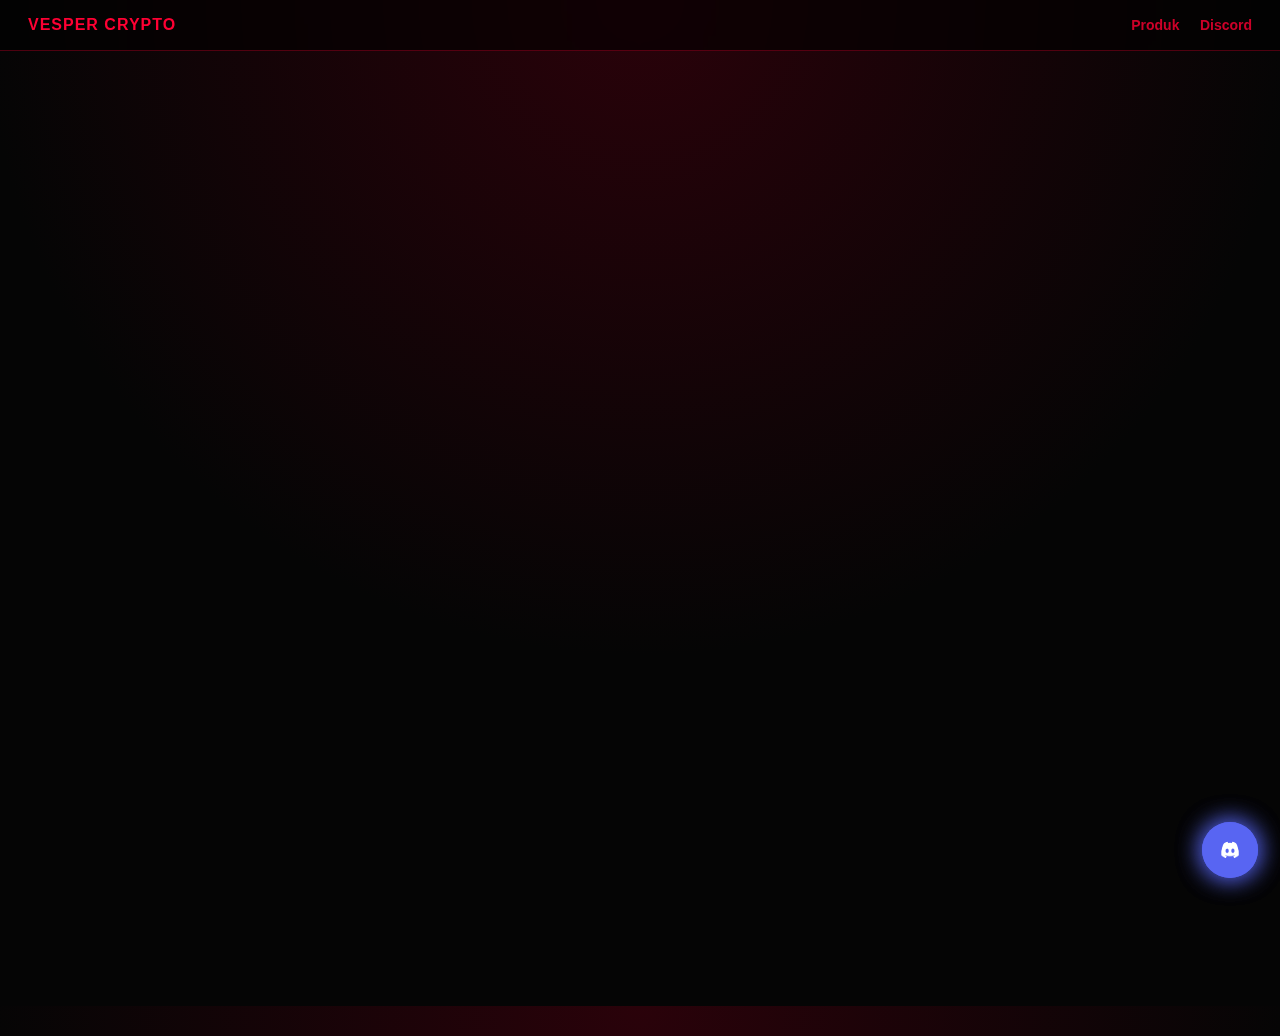
<file: index.html>
<!doctype html>
<html lang="id">
<head>
<meta charset="utf-8">
<meta name="viewport" content="width=device-width,initial-scale=1">
<title>Vesper Crypto</title>
<link rel="stylesheet" href="style.css">

</head>
<a href="https://discord.gg/Vj5hWpwq"
   class="discord-float"
   target="_blank"
   title="Join Discord">
  <img src="assets/discord.png" alt="Discord">
</a>

<body>

<!-- NAVBAR -->
<div class="nav">
  <span class="logo">VESPER CRYPTO</span>

  <div class="nav-links">
    <a href="#products">Produk</a>
    <a href="https://discord.gg/Vj5hWpwq" target="_blank">Discord</a>
  </div>
</div>

<!-- HERO -->
<section class="hero glass reveal">
  <h1 class="glitch">VESPER CRYPTO</h1>
  <p>
    Akses kelas, database, dan komunitas crypto premium<br>
    untuk trader & investor serius.
  </p>
  <a href="#products" class="btn primary">Explore Products</a>
</section>

<!-- STORY / TEXT (GARIS OREN DI SCREENSHOT LU) -->
<!-- STORY -->
<section class="story reveal">
  <div class="story-line"></div>
  <div id="typing" class="typing-box premium"></div>
</section>



<!-- SHOWCASE GAMBAR (DINAMIS) -->
<section class="visual-showcase reveal">
  <div class="showcase-track">
    <img src="assets/desainbot.png">
    <img src="assets/miror.png">
    <img src="assets/modul.png">
    <!-- nanti tinggal tambah -->
  </div>
</section>

<!-- PRODUCTS -->
<section id="products" class="reveal">
  <div id="grid" class="slider"></div>
</section>

<!-- DISCORD FLOAT BUTTON (SEMUA HALAMAN) -->
<a href="https://discord.gg/Vj5hWpwq"
   target="_blank"
   class="discord-float"
   title="Join Discord">
  <img src="assets/discord.png">
</a>

<script src="app.js"></script>
<script>renderHome()</script>

</body>
</html>
</file>
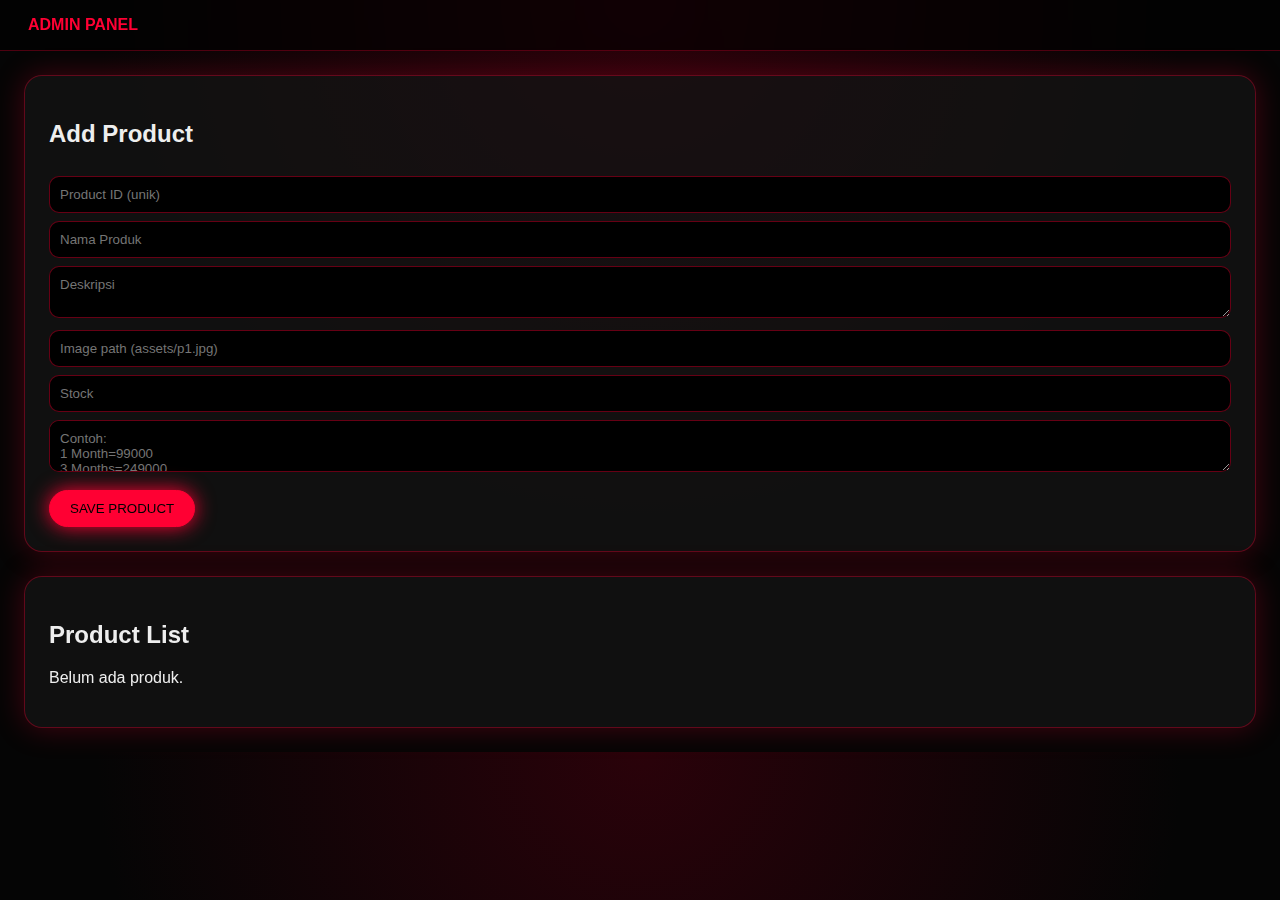
<file: admin.html>
<!doctype html>
<html lang="id">
<head>
<meta charset="utf-8">
<meta name="viewport" content="width=device-width,initial-scale=1">
<title>Admin Panel</title>
<link rel="stylesheet" href="style.css">
</head>
<body>

<div class="nav">ADMIN PANEL</div>

<!-- ADD PRODUCT -->
<section class="section glass">
  <h2>Add Product</h2>

  <input id="pid" placeholder="Product ID (unik)">
  <input id="pname" placeholder="Nama Produk">
  <textarea id="pdesc" placeholder="Deskripsi"></textarea>
  <input id="pimgs" placeholder="Image path (assets/p1.jpg)">
  <input id="pstock" type="number" placeholder="Stock">

  <textarea id="pdur" placeholder="Contoh:
1 Month=99000
3 Months=249000
Lifetime=999000"></textarea>

  <button class="btn primary" onclick="add()">SAVE PRODUCT</button>
</section>

<!-- PRODUCT LIST -->
<section class="section glass">
  <h2>Product List</h2>
  <div id="productList"></div>
</section>

<script src="app.js"></script>
<script src="admin.js"></script>

<script>
function renderAdminList(){
  const list = document.getElementById("productList");
  const d = db();
  list.innerHTML = "";

  if(!Object.keys(d).length){
    list.innerHTML = "<p>Belum ada produk.</p>";
    return;
  }

  for(const id in d){
    list.innerHTML += `
      <div class="admin-card glass">
        <b>${d[id].name}</b><br>
        <small>${id}</small><br>
        Stock: ${d[id].stock}<br><br>
       <button class="btn" onclick="deleteProduct('${id}')">DELETE</button>
      </div>
    `;
  }
}

renderAdminList();
</script>

</body>
</html>
</file>
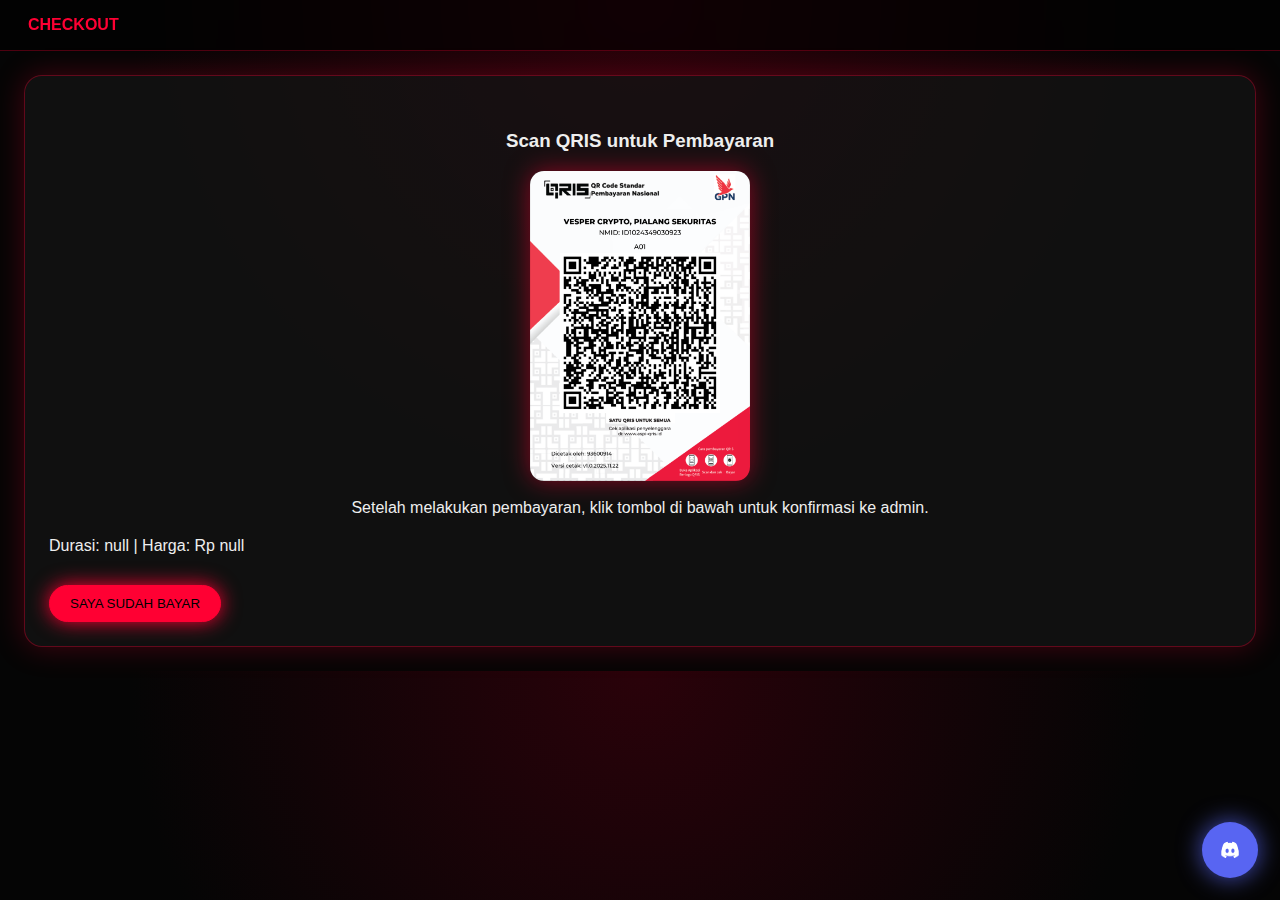
<file: checkout.html>
<!doctype html>
<html lang="id">
<head>
<meta charset="utf-8">
<meta name="viewport" content="width=device-width,initial-scale=1">
<title>Checkout</title>
<link rel="stylesheet" href="style.css">
</head>
<body>

<div class="nav">CHECKOUT</div>

<section class="section glass">

  <!-- PAYMENT -->
  <div class="payment-box">
    <h3>Scan QRIS untuk Pembayaran</h3>
    <img src="assets/qris.png" alt="QRIS Vesper" class="qris-img">
    <p>Setelah melakukan pembayaran, klik tombol di bawah untuk konfirmasi ke admin.</p>
  </div>

  <!-- SUMMARY -->
  <p id="summary" style="margin-top:20px"></p>

  <!-- CONFIRM -->
  <button class="btn primary" onclick="finish()">SAYA SUDAH BAYAR</button>

</section>

<script>
document.addEventListener("DOMContentLoaded", () => {
  const q = new URLSearchParams(location.search);
  const summary = document.getElementById("summary");

  summary.innerText =
    `Durasi: ${q.get("dur")} | Harga: Rp ${q.get("price")}`;
});

function finish(){
  const q = new URLSearchParams(location.search);
  const msg =
`Halo Admin Vesper,
Saya sudah melakukan pembayaran.

Durasi: ${q.get("dur")}
Harga: Rp ${q.get("price")}`;

  window.open(
    "https://wa.me/6285199122336?text=" + encodeURIComponent(msg),
    "_blank"
  );
}
</script>
<a href="https://discord.gg/Vj5hWpwq"
   class="discord-float"
   target="_blank"
   title="Join Discord">
  <img src="assets/discord.png" alt="Discord">
</a>
</body>
</html>
</file>
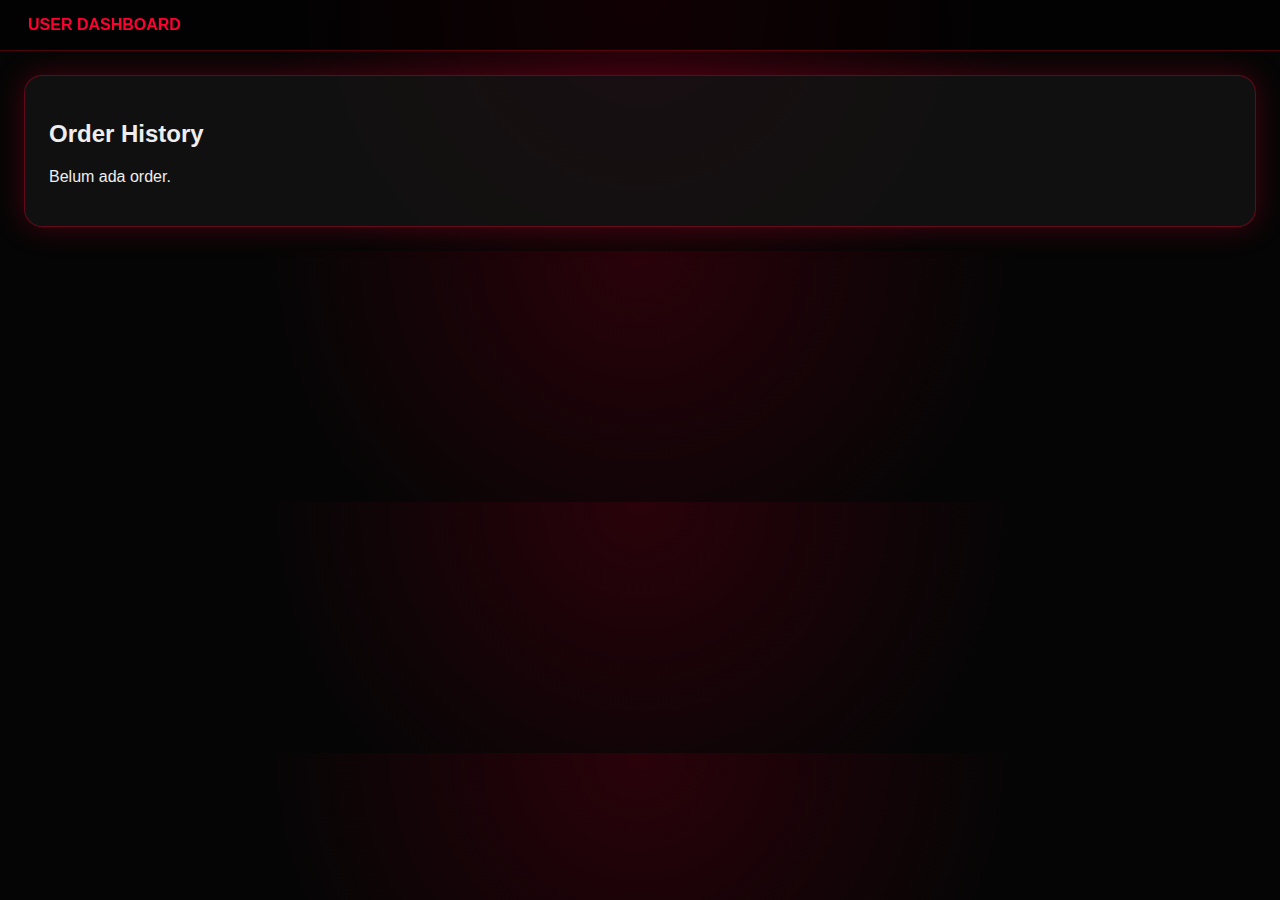
<file: dashboard.html>
<!doctype html>
<html>
<head>
<meta charset="utf-8">
<title>User Dashboard</title>
<link rel="stylesheet" href="style.css">
</head>
<body>

<div class="nav">USER DASHBOARD</div>

<section class="section glass">
  <h2>Order History</h2>
  <div id="list"></div>
</section>

<script src="app.js"></script>
<script>
  const o = orders();
  const list = document.getElementById("list");

  if(!o.length){
    list.innerHTML = "<p>Belum ada order.</p>";
  } else {
    list.innerHTML = o.map(x=>`
      <div style="margin-bottom:12px">
        <b>${x.name}</b> — ${x.dur} — <span style="color:#ff0033">Rp ${x.price}</span><br>
        <small>${x.time}</small>
      </div>
    `).join("");
  }
</script>

</body>
</html>
</file>
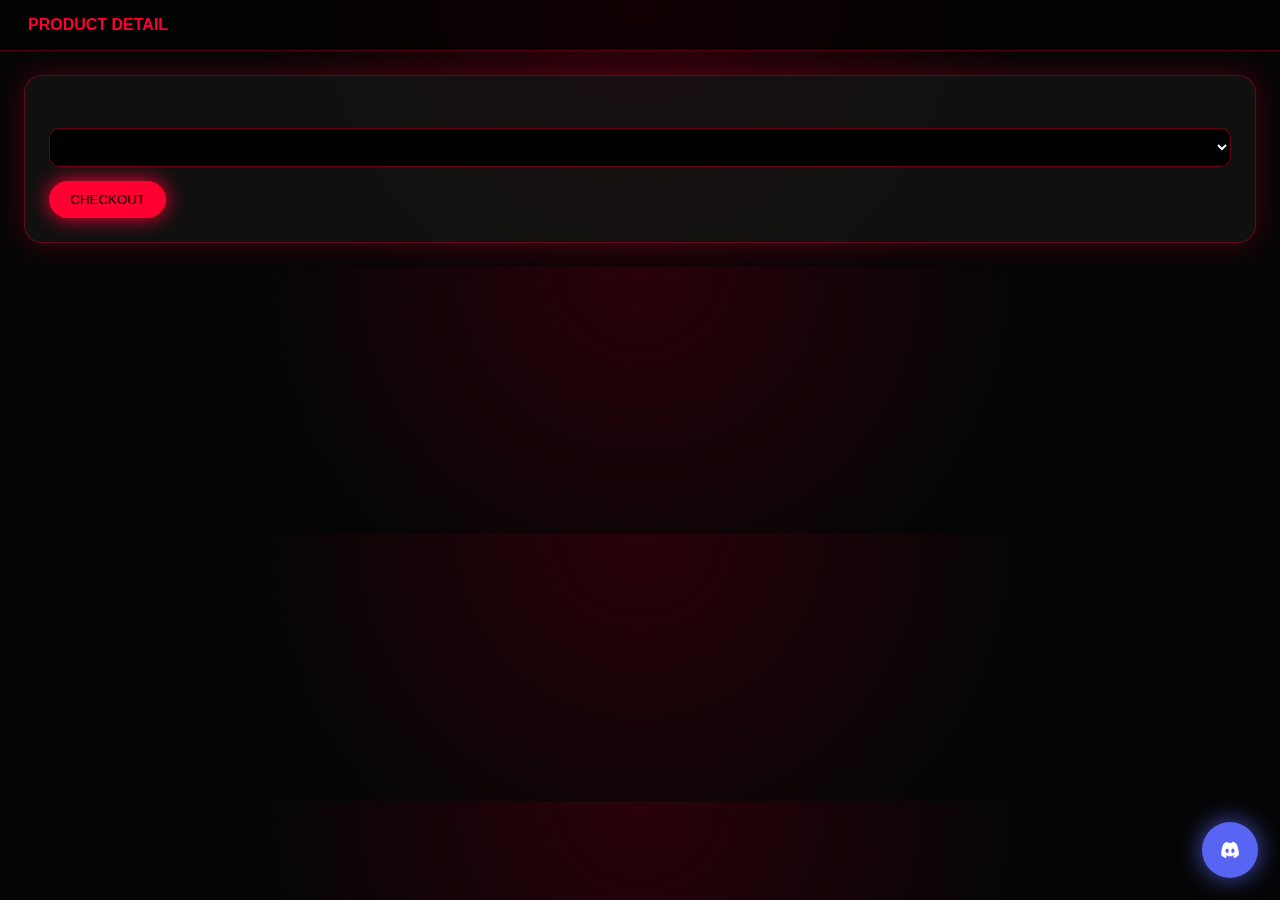
<file: product.html>
<!doctype html>
<html lang="id">
<head>
<meta charset="utf-8">
<meta name="viewport" content="width=device-width,initial-scale=1">
<title>Product Detail</title>
<link rel="stylesheet" href="style.css">
</head>
<body>

<div class="nav">PRODUCT DETAIL</div>

<section class="section glass">
  <div id="imgs" style="display:flex;gap:12px;overflow:auto"></div>
  <h2 id="name"></h2>
  <p id="desc"></p>

  <select id="dur"></select>
  <div id="price" class="price"></div>
  <button id="toCheckout" class="btn primary">CHECKOUT</button>
</section>

<script src="app.js"></script>
<script>renderProduct()</script>
<a href="https://discord.gg/Vj5hWpwq"
   class="discord-float"
   target="_blank"
   title="Join Discord">
  <img src="assets/discord.png" alt="Discord">
</a>
</body>
</html>
</file>
<file: style.css>
:root{
  --red:#ff0033;
  --bg:#050505;
  --glass:rgba(20,20,20,.75);
}
*{box-sizing:border-box;font-family:Inter,Arial,sans-serif}
body{
  margin:0;
  background:
    radial-gradient(circle at top,#2a020a 0%,#050505 55%),
    linear-gradient(180deg,#000,#050505);
  color:#eee;
}

a{text-decoration:none;color:inherit}

.nav{
  padding:18px 28px;
  font-weight:900;
  color:var(--red);
  border-bottom:1px solid rgba(255,0,51,.3);
  background:rgba(0,0,0,.6);
  backdrop-filter:blur(10px);
}

.glass{
  background:var(--glass);
  border:1px solid rgba(255,0,51,.35);
  border-radius:18px;
  box-shadow:0 0 30px rgba(255,0,51,.25);
}

.grid{
  padding:28px;
  display:grid;
  grid-template-columns:repeat(auto-fit,minmax(260px,1fr));
  gap:24px;
}

.card{
  padding:18px;
  position:relative;
}
.card img{
  width:100%;
  border-radius:14px;
  margin-bottom:10px;
}

.badge{
  position:absolute;
  top:14px;right:14px;
  background:var(--red);
  color:#000;
  padding:6px 10px;
  font-weight:800;
  border-radius:999px;
}

.hero{
  margin:28px;
  padding:80px 24px;
  text-align:center;
}
.hero h1{color:var(--red);font-size:44px}
.hero p{color:#aaa;max-width:600px;margin:12px auto}

.btn{
  display:inline-block;
  margin-top:14px;
  padding:10px 20px;
  border-radius:999px;
  border:1px solid var(--red);
  color:var(--red);
  cursor:pointer;
}
.btn.primary{
  background:var(--red);
  color:#000;
  box-shadow:0 0 20px var(--red);
}

.price{color:var(--red);font-size:22px;font-weight:900}

input,textarea,select{
  width:100%;
  padding:10px;
  margin-top:8px;
  border-radius:10px;
  background:#000;
  color:#fff;
  border:1px solid rgba(255,0,51,.4);
}

.tabs{display:flex;gap:10px;margin:16px 0}
.tab{padding:6px 14px;border:1px solid var(--red);border-radius:999px;cursor:pointer}
.tab.active{background:var(--red);color:#000}

.section{margin:24px;padding:24px}
/* ===== NEON GLOW ENHANCEMENT ===== */

.card{
  transition:all .35s ease;
}
.card:hover{
  transform:translateY(-8px) scale(1.01);
  box-shadow:
    0 0 25px rgba(255,0,51,.4),
    0 0 60px rgba(255,0,51,.25);
}

.btn{
  transition:all .25s ease;
}
.btn:hover{
  background:var(--red);
  color:#000;
  box-shadow:
    0 0 18px var(--red),
    0 0 40px rgba(255,0,51,.6);
}

.hero{
  animation:heroIn .9s ease forwards;
}

@keyframes heroIn{
  from{opacity:0;transform:translateY(30px)}
  to{opacity:1;transform:none}
}

.badge{
  animation:pulse 1.6s infinite alternate;
}

@keyframes pulse{
  from{box-shadow:0 0 10px var(--red)}
  to{box-shadow:0 0 22px var(--red)}
}
.reveal{
  opacity:0;
  transform:translateY(30px);
  transition:all .6s ease;
}
.reveal.active{
  opacity:1;
  transform:none;
}
@keyframes cardIn{
  from{opacity:0;transform:scale(.95)}
  to{opacity:1;transform:none}
}
.card{
  animation:cardIn .5s ease both;
}
#particles{
position:fixed;
inset:0;
z-index:-1;
pointer-events:none;
}
.glitch{
color:var(--red);
position:relative;
font-size:48px;
font-weight:900;
}
.glitch::before,.glitch::after{
content:attr(data-text);
position:absolute;
left:0;top:0;width:100%;
opacity:.7;
}
.glitch::before{color:#ff6b81;left:2px;animation:g1 2s infinite}
.glitch::after{color:#ff0033;left:-2px;animation:g2 1.5s infinite}
@keyframes g1{0%{clip-path:inset(0 0 90% 0)}50%{clip-path:inset(30% 0 40% 0)}}
@keyframes g2{0%{clip-path:inset(80% 0 0 0)}50%{clip-path:inset(10% 0 60% 0)}}
.slider{
display:flex;
gap:20px;
overflow-x:auto;
scroll-snap-type:x mandatory;
}
.slider .card{
min-width:260px;
scroll-snap-align:center;
}
.step{display:none}
.step.active{display:block;animation:fade .4s ease}
@keyframes fade{from{opacity:0;transform:translateY(20px)}}
.admin-card{
border:1px dashed rgba(255,0,51,.4);
padding:14px;
margin:12px 0;
transition:.3s;
}
.admin-card:hover{
box-shadow:0 0 20px rgba(255,0,51,.4);
transform:scale(1.02);
}
.visual-showcase{
  padding:32px 28px;
  overflow:hidden;
}

.showcase-track{
  display:flex;
  gap:24px;
  overflow-x:auto;
  scroll-snap-type:x mandatory;
  padding-bottom:10px;
}

.showcase-track img{
  height:220px;
  border-radius:18px;
  border:1px solid rgba(255,0,51,.3);
  box-shadow:0 0 25px rgba(255,0,51,.25);
  scroll-snap-align:center;
  transition:.4s;
}

.showcase-track img:hover{
  transform:scale(1.05);
  box-shadow:0 0 45px rgba(255,0,51,.6);
}
.discord-float{
  position:fixed;
  bottom:24px;
  right:24px;
  width:56px;
  height:56px;
  background:#5865F2;
  border-radius:50%;
  display:flex;
  align-items:center;
  justify-content:center;
  box-shadow:0 0 25px rgba(88,101,242,.8);
  z-index:999;
  transition:.3s;
}

.discord-float img{
  width:28px;
}

.discord-float:hover{
  transform:scale(1.12);
  box-shadow:0 0 45px rgba(88,101,242,1);
}
.story{
  padding:48px 28px;
  max-width:900px;
  margin:auto;
  text-align:left;
  color:#cfcfcf;
  font-size:17px;
  line-height:1.8;
}
.nav{
  display:flex;
  justify-content:space-between;
  align-items:center;
  padding:16px 28px;
  color:#ff0033;
}

.logo{
  font-weight:bold;
  letter-spacing:1px;
}

.nav-links a{
  margin-left:16px;
  color:#ff0033;
  text-decoration:none;
  font-size:14px;
  opacity:.8;
}

.nav-links a:hover{
  opacity:1;
  text-shadow:0 0 6px #ff0033;
}
#typing{
  white-space:pre-line;
  font-size:17px;
  line-height:1.8;
  color:#cfcfcf;
}
.typing-box{
  max-width:900px;
  margin:auto;
  font-size:18px;
  line-height:1.9;
  color:#d0d0d0;
}

.typing-box p{
  margin:0 0 22px 0;
}

.typing-box .highlight{
  color:var(--red);
  font-weight:600;
  text-shadow:0 0 12px rgba(255,0,51,.5);
}
.story{
  padding:64px 28px;
  max-width:980px;
  margin:auto;
  position:relative;
}

.story-line{
  width:80px;
  height:3px;
  background:linear-gradient(90deg,var(--red),transparent);
  margin-bottom:28px;
  box-shadow:0 0 14px rgba(255,0,51,.6);
}

.typing-box.premium{
  font-size:19px;
  line-height:1.9;
  color:#d6d6d6;
}

.typing-box.premium p{
  margin:0 0 26px 0;
  opacity:0;
  animation:fadeUp .6s ease forwards;
}

.typing-box.premium p:first-child{
  font-size:24px;
  font-weight:600;
  color:#fff;
}

.typing-box.premium p:last-child{
  font-size:26px;
  font-weight:700;
  color:var(--red);
  text-shadow:0 0 18px rgba(255,0,51,.6);
}

.typing-box .highlight{
  color:var(--red);
}

@keyframes fadeUp{
  from{opacity:0;transform:translateY(14px)}
  to{opacity:1;transform:none}
}
.payment-box{
  margin-top:30px;
  text-align:center;
}

.qris-img{
  width:220px;
  max-width:80%;
  margin:18px auto;
  display:block;
  border-radius:14px;
  box-shadow:0 0 25px rgba(255,0,51,.5);
}
.discord-float{
  position:fixed;
  bottom:22px;
  right:22px;
  width:56px;
  height:56px;
  background:#5865F2;
  border-radius:50%;
  display:flex;
  align-items:center;
  justify-content:center;
  z-index:9999;
  box-shadow:0 0 25px rgba(88,101,242,.8);
  transition:.3s;
}

.discord-float img{
  width:28px;
  height:28px;
}

.discord-float:hover{
  transform:scale(1.08);
  box-shadow:0 0 35px rgba(88,101,242,1);
}
/* ===== PRODUCT CARD FIX ===== */
.card {
  display: flex;
  flex-direction: column;
  gap: 12px;
  max-width: 360px;
}

/* GRID GAMBAR */
.card img {
  width: 100%;
  height: 120px;
  object-fit: cover;
  border-radius: 12px;
}

/* BIKIN GRID 3 GAMBAR */
.card .img-grid {
  display: grid;
  grid-template-columns: repeat(3, 1fr);
  gap: 8px;
}

/* DESKRIPSI RINGKAS */
.desc-short {
  font-size: 13px;
  color: #aaa;
  line-height: 1.4;
  max-height: 40px;
  overflow: hidden;
  text-overflow: ellipsis;
}
/* ===== SCROLLABLE PRODUCT DESCRIPTION ===== */
.desc-scroll {
  font-size: 13px;
  line-height: 1.5;
  color: #cfcfcf;

  max-height: 90px;       /* tinggi box deskripsi */
  overflow-y: auto;       /* AKTIF SCROLL */
  padding-right: 6px;

  scrollbar-width: thin;
  scrollbar-color: #ff0033 transparent;
}

/* Scrollbar (Chrome / Edge) */
.desc-scroll::-webkit-scrollbar {
  width: 4px;
}

.desc-scroll::-webkit-scrollbar-thumb {
  background: linear-gradient(180deg, #ff0033, #ff0066);
  border-radius: 10px;
}

.desc-scroll::-webkit-scrollbar-track {
  background: transparent;
}
.desc-scroll {
  position: relative;
  mask-image: linear-gradient(to bottom, black 80%, transparent 100%);
}
</file>
